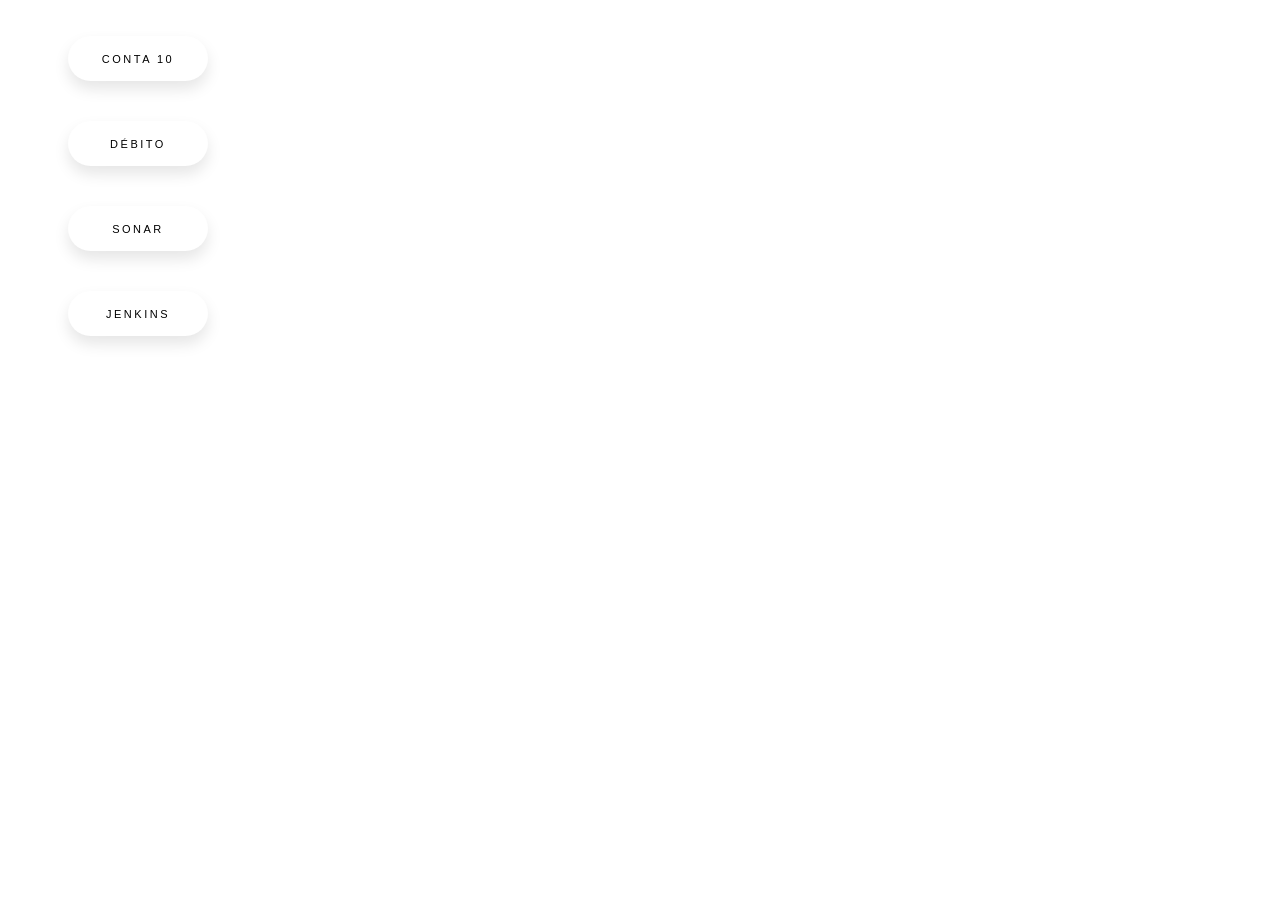
<file: Topicos-main/Botões/index.html>
<!DOCTYPE html>
<html lang="en">
<head>
    <meta charset="UTF-8">
    <meta http-equiv="X-UA-Compatible" content="IE=edge">
    <link rel="stylesheet" type="text/css" href="style.css" media="screen"/>
    <title>Aula03</title>
</head>

<body>
<div class="wrap">

    <ul>
        
    <div id="conta10">
        <button class="button1" onclick="conta10()">Conta 10</button
            ></div>


    <div  id="debito">
        <button class="button2" onclick="debito()">Débito </button>
    </div>


    <div  id="urlsonar">
        <button class="button3" onclick="urlsonar()">Sonar</button>
    </div>



        <div id="jenkins">
        <button class="button4" onclick="urlJenkins()">Jenkins</button>
    </div>

</ul>
</div>
</body>
    <script src="script.js"></script>  
</html>
</file>
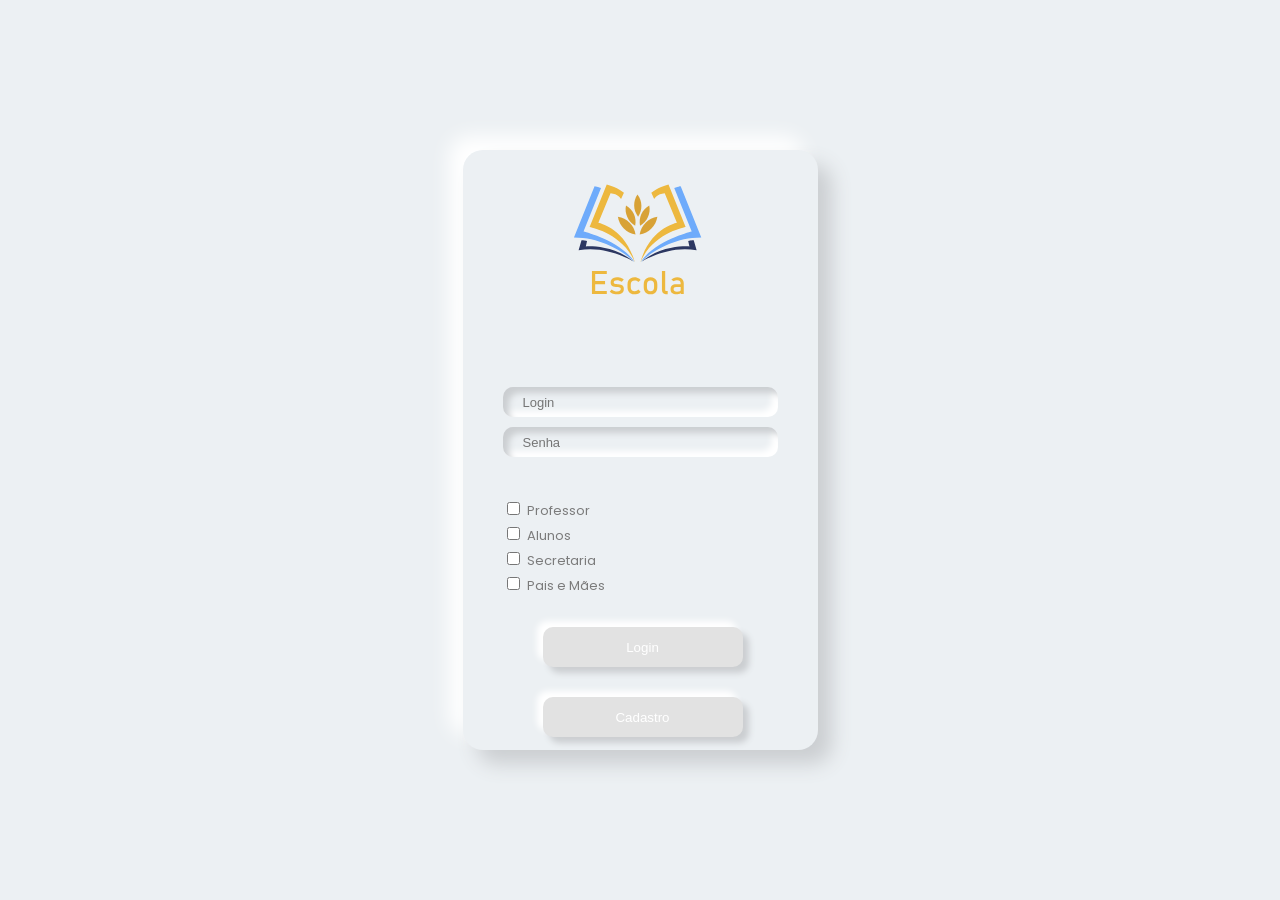
<file: Topicos-main/Escola/index.html>
<!DOCTYPE html>
<html lang="en">
<head>
    <meta charset="UTF-8">
    <meta http-equiv="X-UA-Compatible" content="IE=edge">
    <meta name="viewport" content="width=device-width, initial-scale=1.0">
    <link rel="stylesheet" type="text/css" href="style.css" media="screen"/>
    <script type="text/javascript" src="index.js"></script>
    <title>Escola</title>
</head>
<body>

<div class="container">
  
  <div class="logo"><img src="img/logo.svg"></div>
  
  <div class="inputs">
    <input class="login" type="email" placeholder="Login" id="campologin"/>
    <input class="login" type="password" placeholder="Senha" id="camposenha"/>
  </div>

  
  <div class="link">
    <input type="checkbox" id="checkprofessor">
    <label class="box" for="checkprofessor">Professor</label> <br>

    <input type="checkbox" id="checkaluno">
    <label class="box" for="checkaluno">Alunos</label> <br>

    <input type="checkbox" id="checksecretaria">
    <label class="box" for="secretariaCheck">Secretaria</label><br>

    <input type="checkbox" id="checkpaimae">
    <label class="box" for="checkpaimae">Pais e Mães</label><br>
  </div>

  <div>
    <button type="submit" id="botaologin" onclick="verificarLogin()">Login</button>
    <a href="cadastro.html"> <button type="submit">Cadastro</button></a>
  </div>

 
  <script src="index.js"></script>
</div>
</body>
</html>
</file>
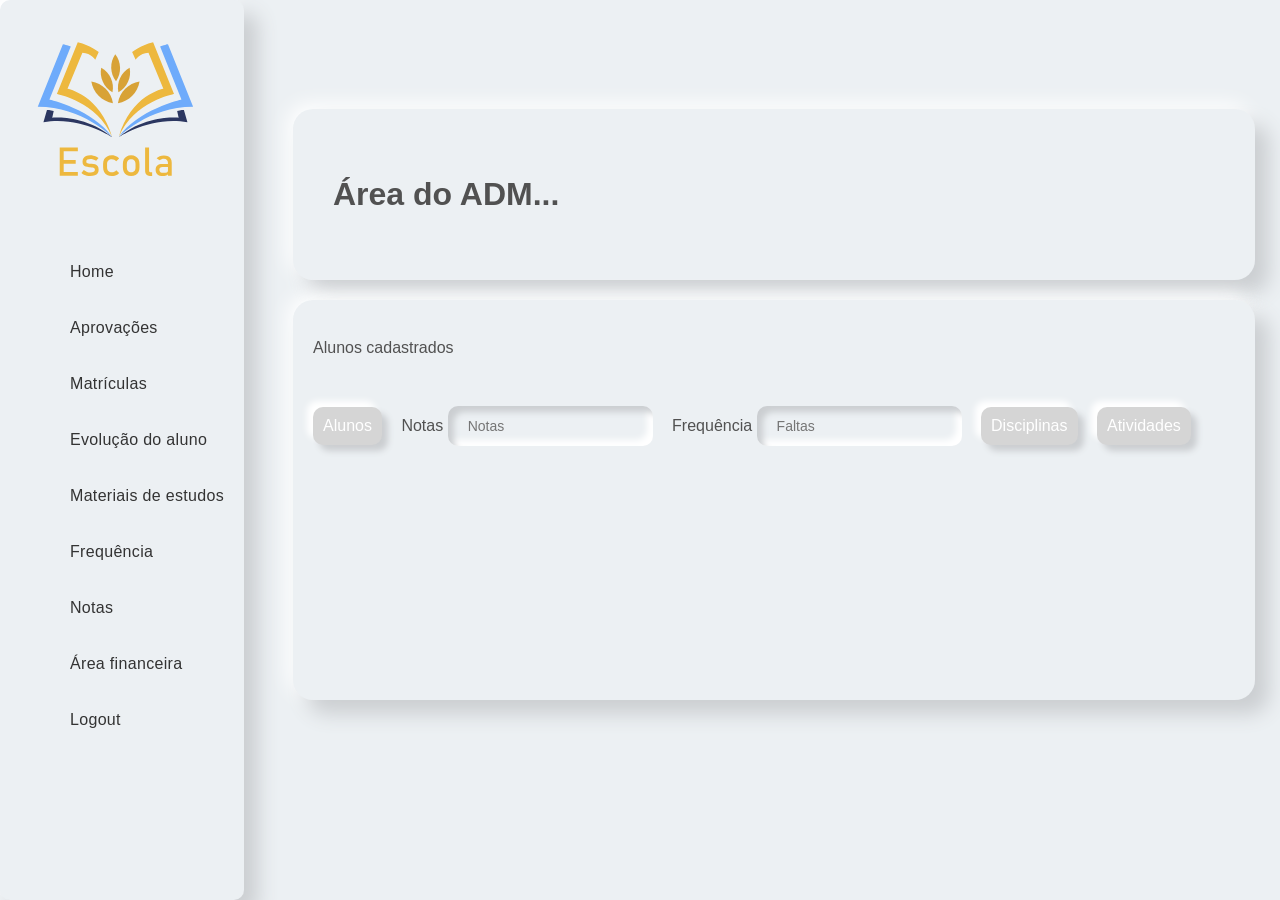
<file: Topicos-main/Escola/adm.html>
<!DOCTYPE html>
<html lang="en">

<head>
    <meta charset="UTF-8">
    <meta http-equiv="X-UA-Compatible" content="IE=edge">
    <meta name="viewport" content="width=device-width, initial-scale=1.0">
    <link rel="stylesheet" type="text/css" href="dashboard.css" media="screen" />
    <title>ADM</title>
</head>

<body>

    <div class='dashboard'>
        <div class="dashboard-nav">

            <header>

                <img src="img/logo.svg" alt="">


            </header>

            <nav class="dashboard-nav-lista">

                <a href="#home" class="dashboard-nav-item"> Home </a>

                <a href="#aprovacoes" class="dashboard-nav-item "> Aprovações </a>
                <a href="#solMatriculas" class="dashboard-nav-item "> Matrículas </a>
                <a href="#evoAlunos" class="dashboard-nav-item "> Evolução do aluno </a>
                <a href="#matEstudos" class="dashboard-nav-item "> Materiais de estudos </a>
                <a href="#frequencia" class="dashboard-nav-item "> Frequência </a>
                <a href="#notas" class="dashboard-nav-item "> Notas </a>
                <a href="#aFinanceiro" class="dashboard-nav-item ">Área financeira </a>


                <a href="index.html" class="dashboard-nav-item"> Logout </a>
            </nav>
        </div>


        <div class='dashboard-app'>

            <div class='dashboard-content'>
                <div class='container'>
                    <div class='card'>
                        <div class='identificacaoLogin'>
                            <h1>Área do ADM...</h1>
                        </div>

                        <div class='info'>
                            <p>Alunos cadastrados</p>

                            <div class="dropdown">
                                <button class="dropbtn" onclick="">Alunos</button>
                                <div id="dropdownAlunos" class="dropdown-content">
                                </div>
                            </div>

                            <label> Notas <input class="textinput" id="notasInput" type="text"
                                    placeholder="Notas"></input></label>
                            <label> Frequência <input class="textinput" id="faltasInput" type="text"
                                    placeholder="Faltas"></input></label>

                            <div class="dropdown">
                                <button class="dropbtn" onclick="">Disciplinas</button>
                                <div id="dropdownMaterias" class="dropdown-content">
                                </div>
                            </div>

                            <div class="dropdown">
                                <button class="dropbtn" onclick="">Atividades</button>
                                <div id="dropdownAtividades" class="dropdown-content">
                                </div>
                            </div>

                        </div>
                    </div>


                    <script src="pais.js"></script>

</body>

</html>
</file>
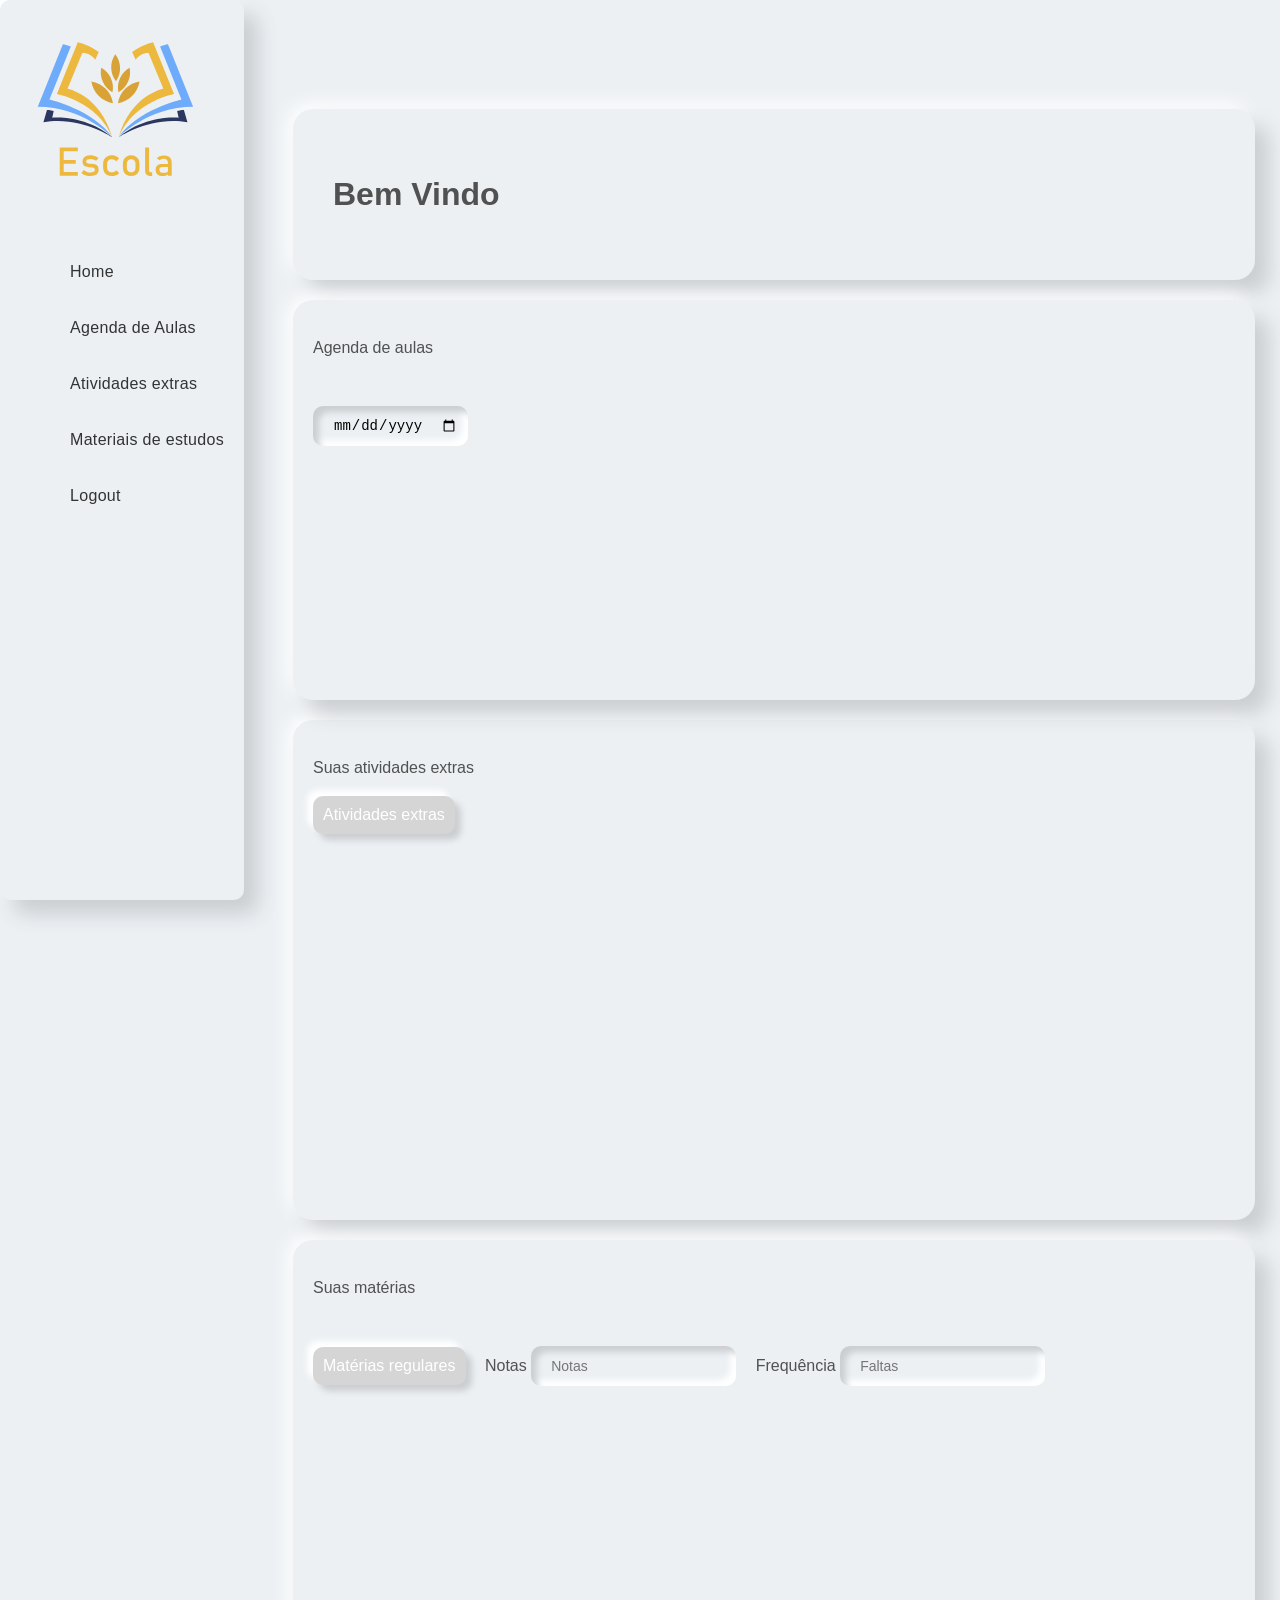
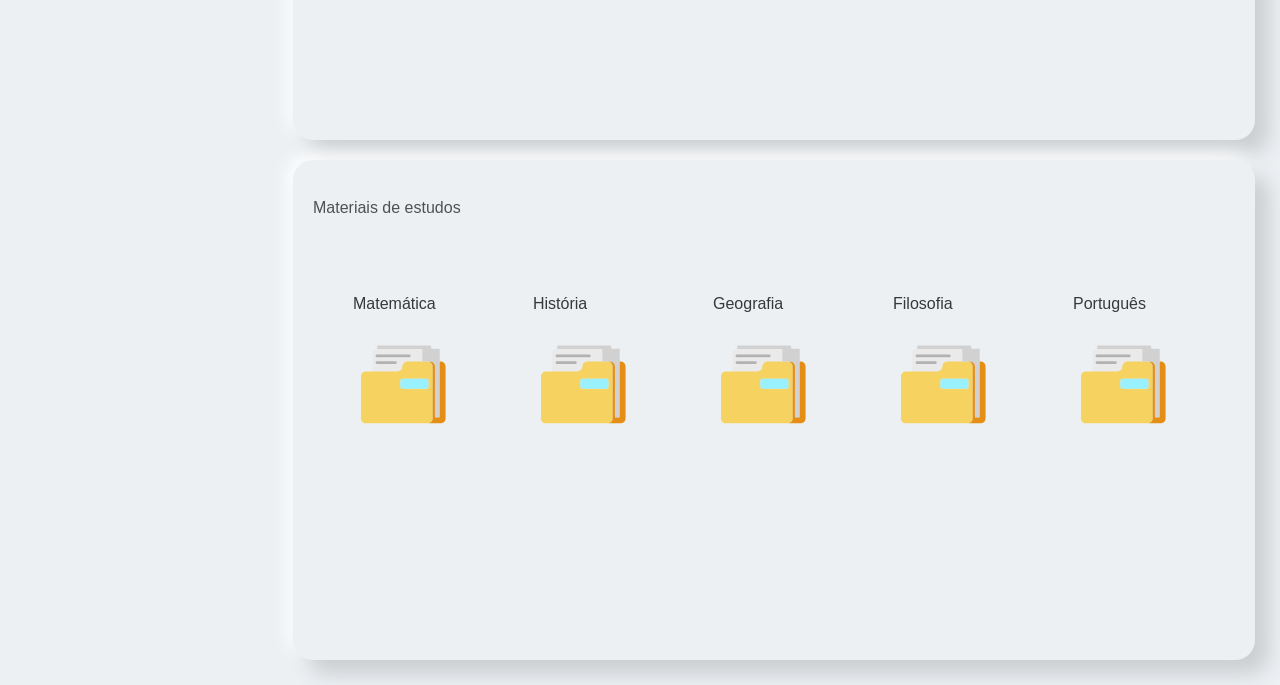
<file: Topicos-main/Escola/aluno.html>
<!DOCTYPE html>
<html lang="en">

<head>
    <meta charset="UTF-8">
    <meta http-equiv="X-UA-Compatible" content="IE=edge">
    <meta name="viewport" content="width=device-width, initial-scale=1.0">
    <link rel="stylesheet" type="text/css" href="dashboard.css" media="screen" />
    <title> </title>

</head>

<body>

    <div class='dashboard'>
        <div class="dashboard-nav">

            <header>

                <img src="img/logo.svg" alt="">

            </header>

            <nav class="dashboard-nav-lista">

                <a href="#home" class="dashboard-nav-item"> Home </a>

                <a href="#agrovas" class="dashboard-nav-item "> Agenda de Aulas </a>
                <a href="#atExtras" class="dashboard-nav-item "> Atividades extras </a>
                <a href="#matEstudos" class="dashboard-nav-item "> Materiais de estudos </a>


                <a href="index.html" class="dashboard-nav-item"> Logout </a>
            </nav>
        </div>


        <div class='dashboard-app'>



            <div class='dashboard-content'>
                <div class='container'>
                    <div class='card'>
                        <div class='identificacaoLogin'>
                            <h1 id="nome">Bem Vindo  </h1>
                           
                        
                        </div>

                        <div class='info'>
                            <p>Agenda de aulas</p>
                            <label> <input class="textinput"  type="date" placeholder="Agenda de aulas">
                                </input></label>



                        </div>
                        <div class='registros'>
                            <p>Suas atividades extras</p>
                            <div class="dropdown">
                                <button class="dropbtn" onclick="">Atividades extras</button>

                                <div id="atividades" class="dropdown-content">


                                </div>
                            </div>
                        </div>



                        <div class='registros'>
                            <p>Suas matérias</p>

                            <div class="dropdown">
                                <button class="dropbtn">Matérias regulares</button>

                                <div id="materias" class="dropdown-content">

                                 
                                </div>
                            </div>
                            <label>Notas <input class="textinput" id="notasInput" type="string" placeholder="Notas"></input></label>
                            <label>Frequência <input class="textinput" id="faltasInput" type="string" placeholder="Faltas"></input></label>
                        </div>


                        <div class='registros'>
                            <p>Materiais de estudos</p>

                            <div class="iconsPasta">

                                <a class="icon" href="img/pasta.svg" download>
                                    <p>Matemática</p>
                                    <img src="img/pasta.svg">
                                </a>

                                <a class="icon" href="img/pasta.svg" download>
                                    <p>História</p>
                                    <img src="img/pasta.svg">
                                </a>

                                <a class="icon" href="img/pasta.svg" download>
                                    <p>Geografia</p>
                                    <img src="img/pasta.svg">
                                </a>

                                <a class="icon" href="img/pasta.svg" download>
                                    <p>Filosofia</p>
                                    <img src="img/pasta.svg">
                                </a>

                                <a class="icon" href="img/pasta.svg" download>
                                    <p>Português</p>
                                    <img src="img/pasta.svg">
                                </a>



                            </div>
                        </div>
                    </div>
                </div>
            </div>
        </div>
    </div>


    <script src="aluno.js"></script>

</body>

</html>
</file>
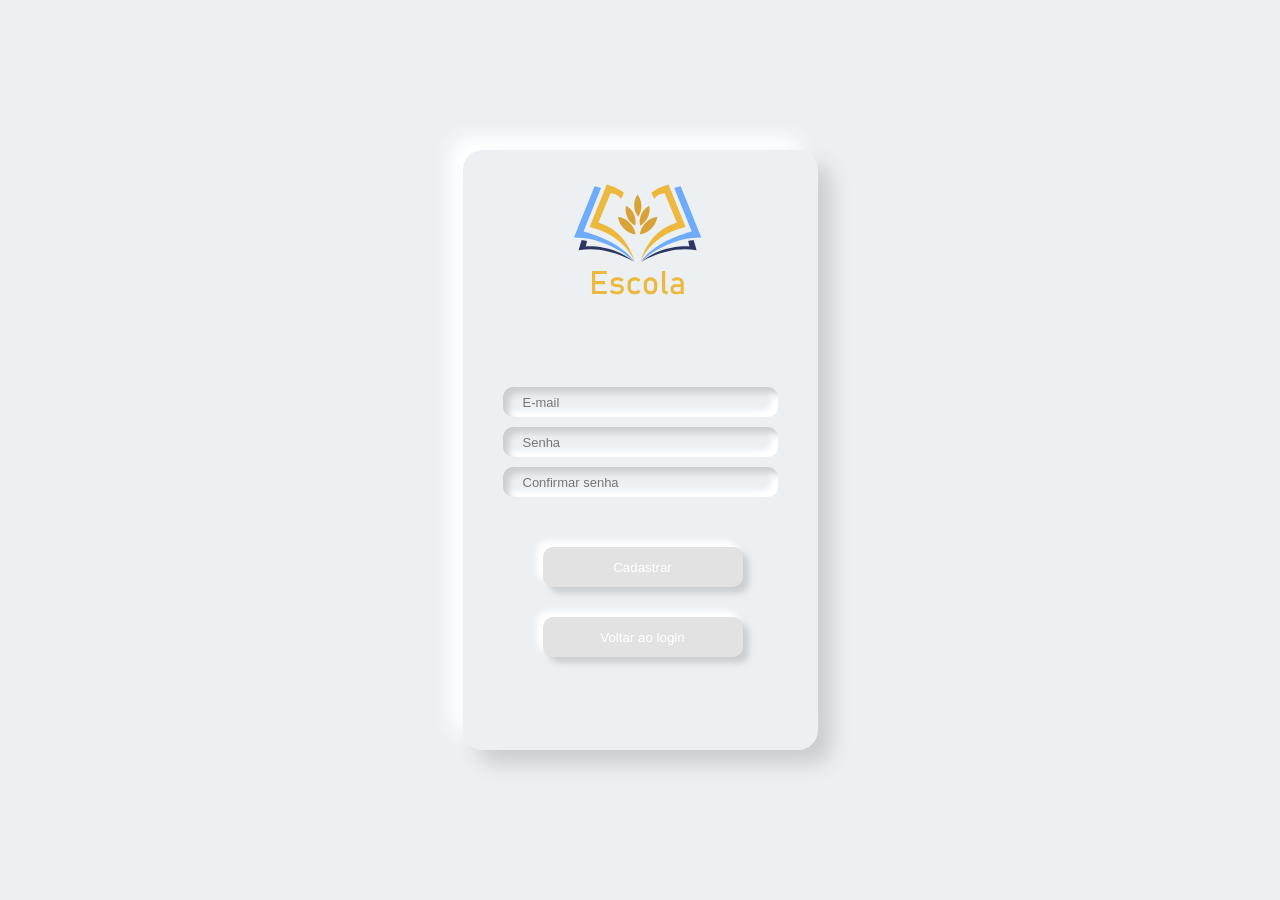
<file: Topicos-main/Escola/cadastro.html>
<!DOCTYPE html>
<html lang="en">
<head>
    <meta charset="UTF-8">
    <meta http-equiv="X-UA-Compatible" content="IE=edge">
    <meta name="viewport" content="width=device-width, initial-scale=1.0">
    <link rel="stylesheet" type="text/css" href="style.css" media="screen"/>

    <title>Cadastro</title>
  </head>
  <body>
  
  <div class="container">
    
    <div class="logo"> <img src="img/logo.svg" ></div>
    
    <div class="inputs">
      
      <input class="login" type="email" placeholder="E-mail" />
  
      <input class="login" type="password" placeholder="Senha" />
  
      <input class="login" type="password" placeholder="Confirmar senha" />
  
  
    </div>
    
  <div class="buttoncad">
      <a href="#"> <button onclick="alert ('CADASTRO EFETUADO')"  type="alert">Cadastrar</button> </a>
      
</div>
       
        <a href="index.html"> <button  type="alert">Voltar ao login</button> </a>

  </body>
  </html>
</file>
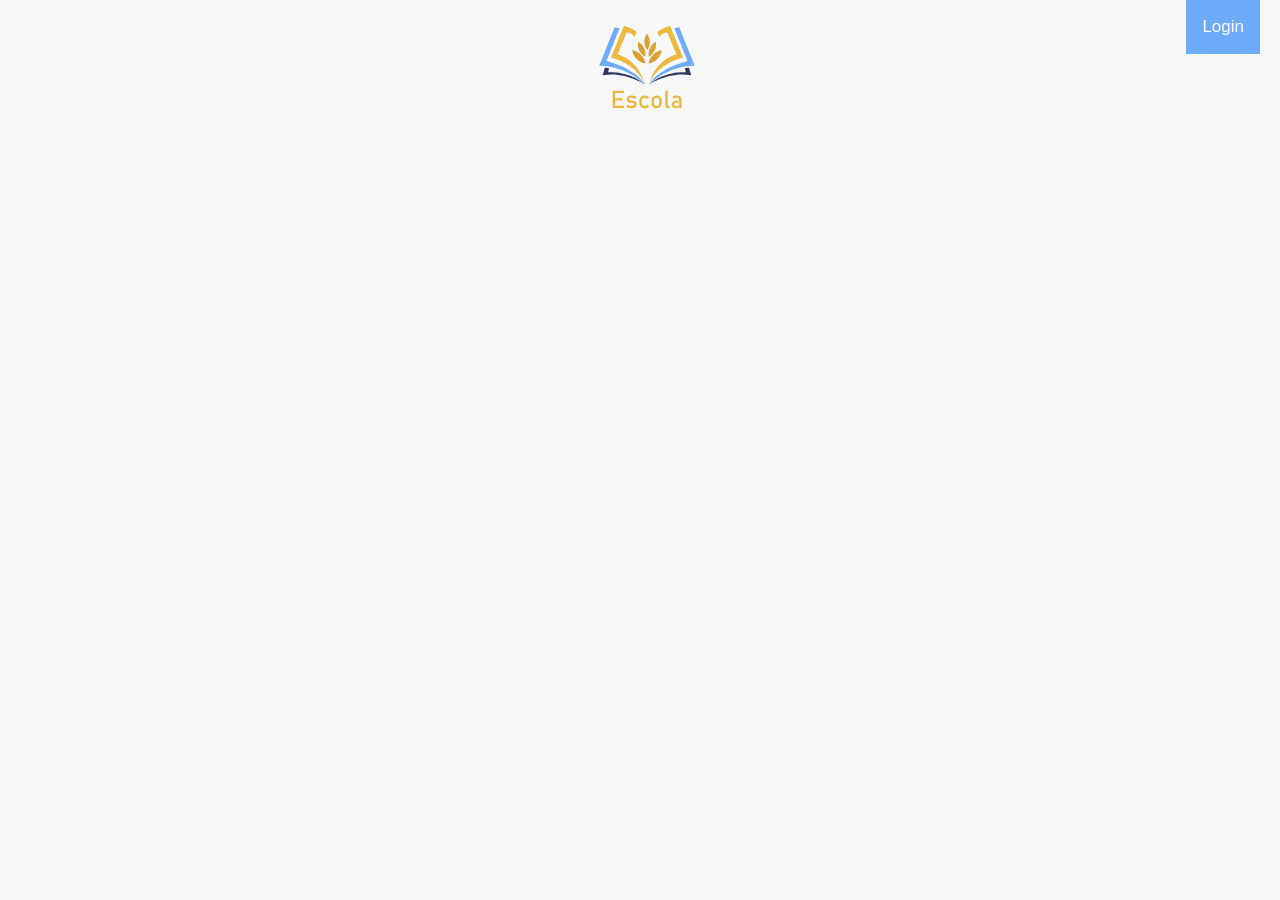
<file: Topicos-main/Escola/page.html>
<!DOCTYPE html>
<html lang="en">
<head>
    <meta charset="UTF-8">
    <meta http-equiv="X-UA-Compatible" content="IE=edge">
    <meta name="viewport" content="width=device-width, initial-scale=1.0">
    <link rel="stylesheet" type="text/css" href="page.css" media="screen"/>
    <title>Document</title>
</head>
<body>
    
    <header>
        
       
        
        <div class="topnav">
            <img class="logo" src="img/logo.svg" alt="" width="150" height="150">
        <a class="active" href="index.html">Login</a>
       
      </div></header>

</body>
</html>
</file>
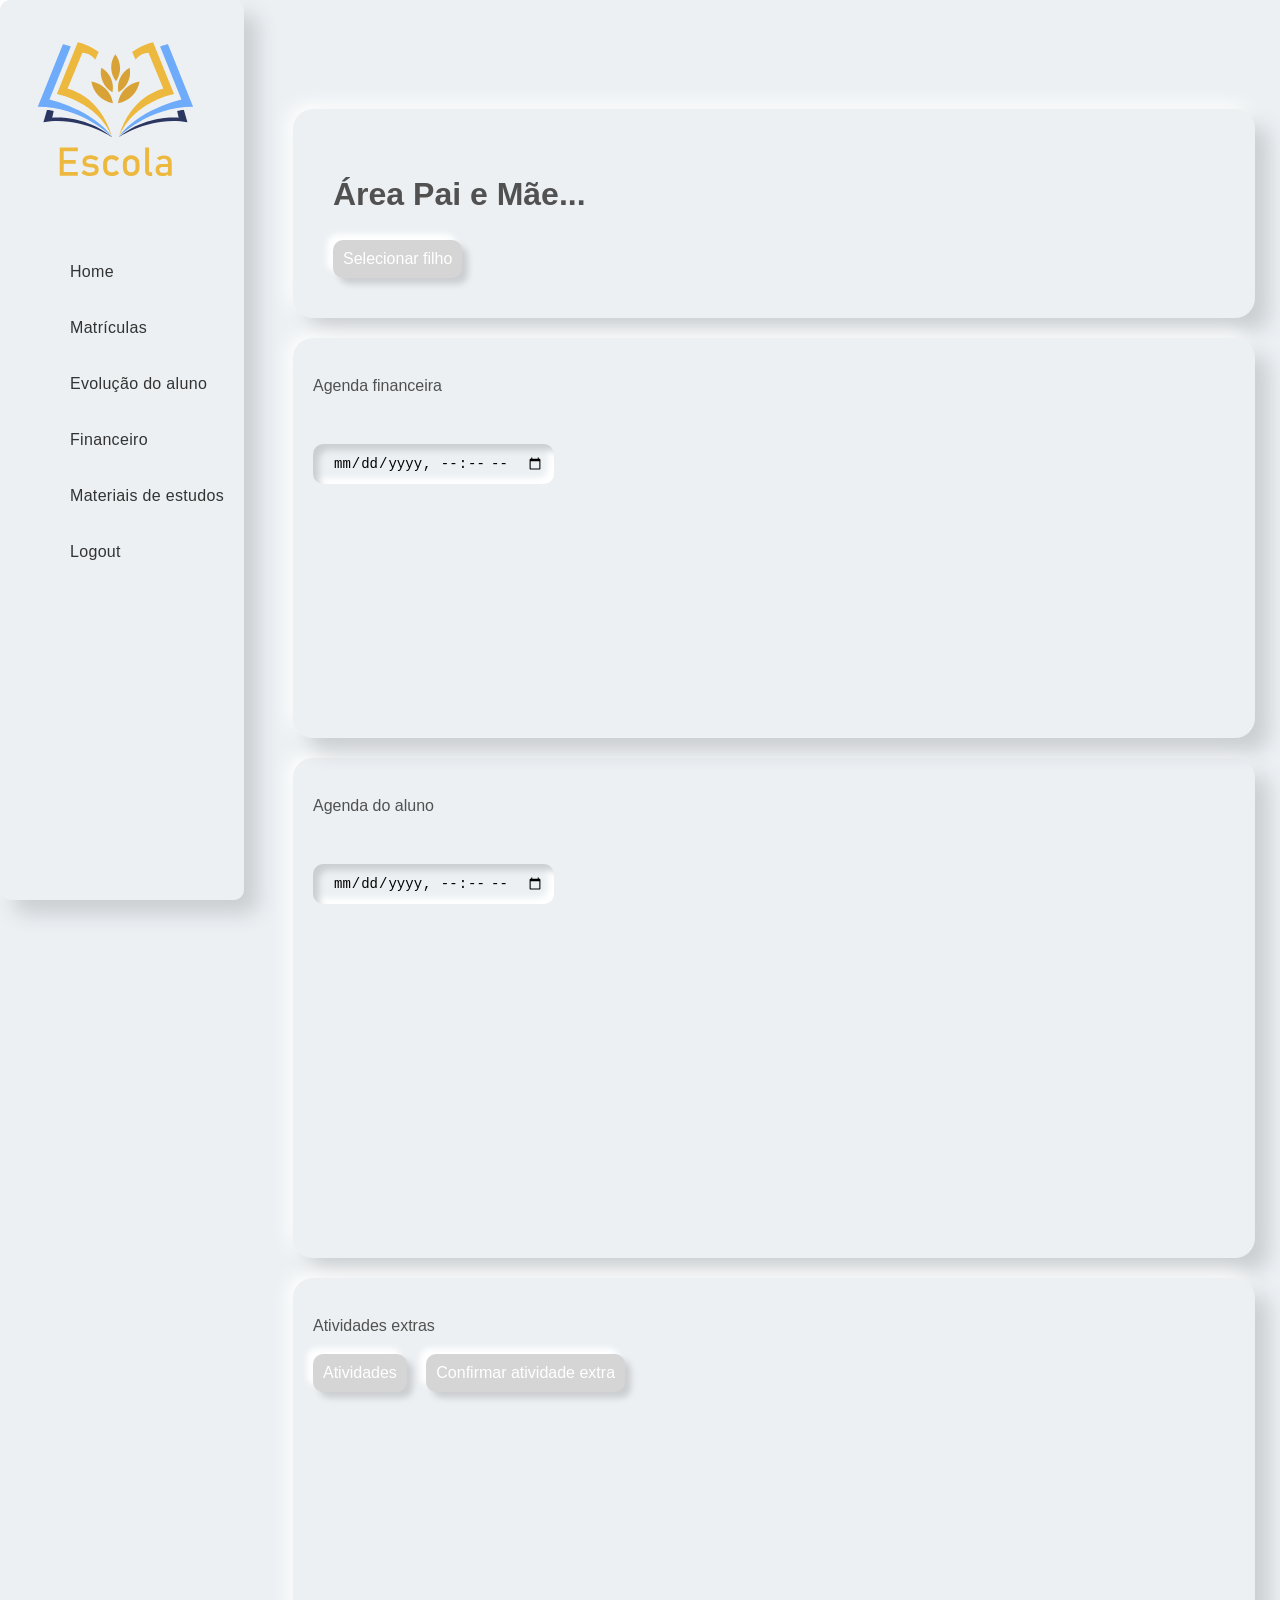
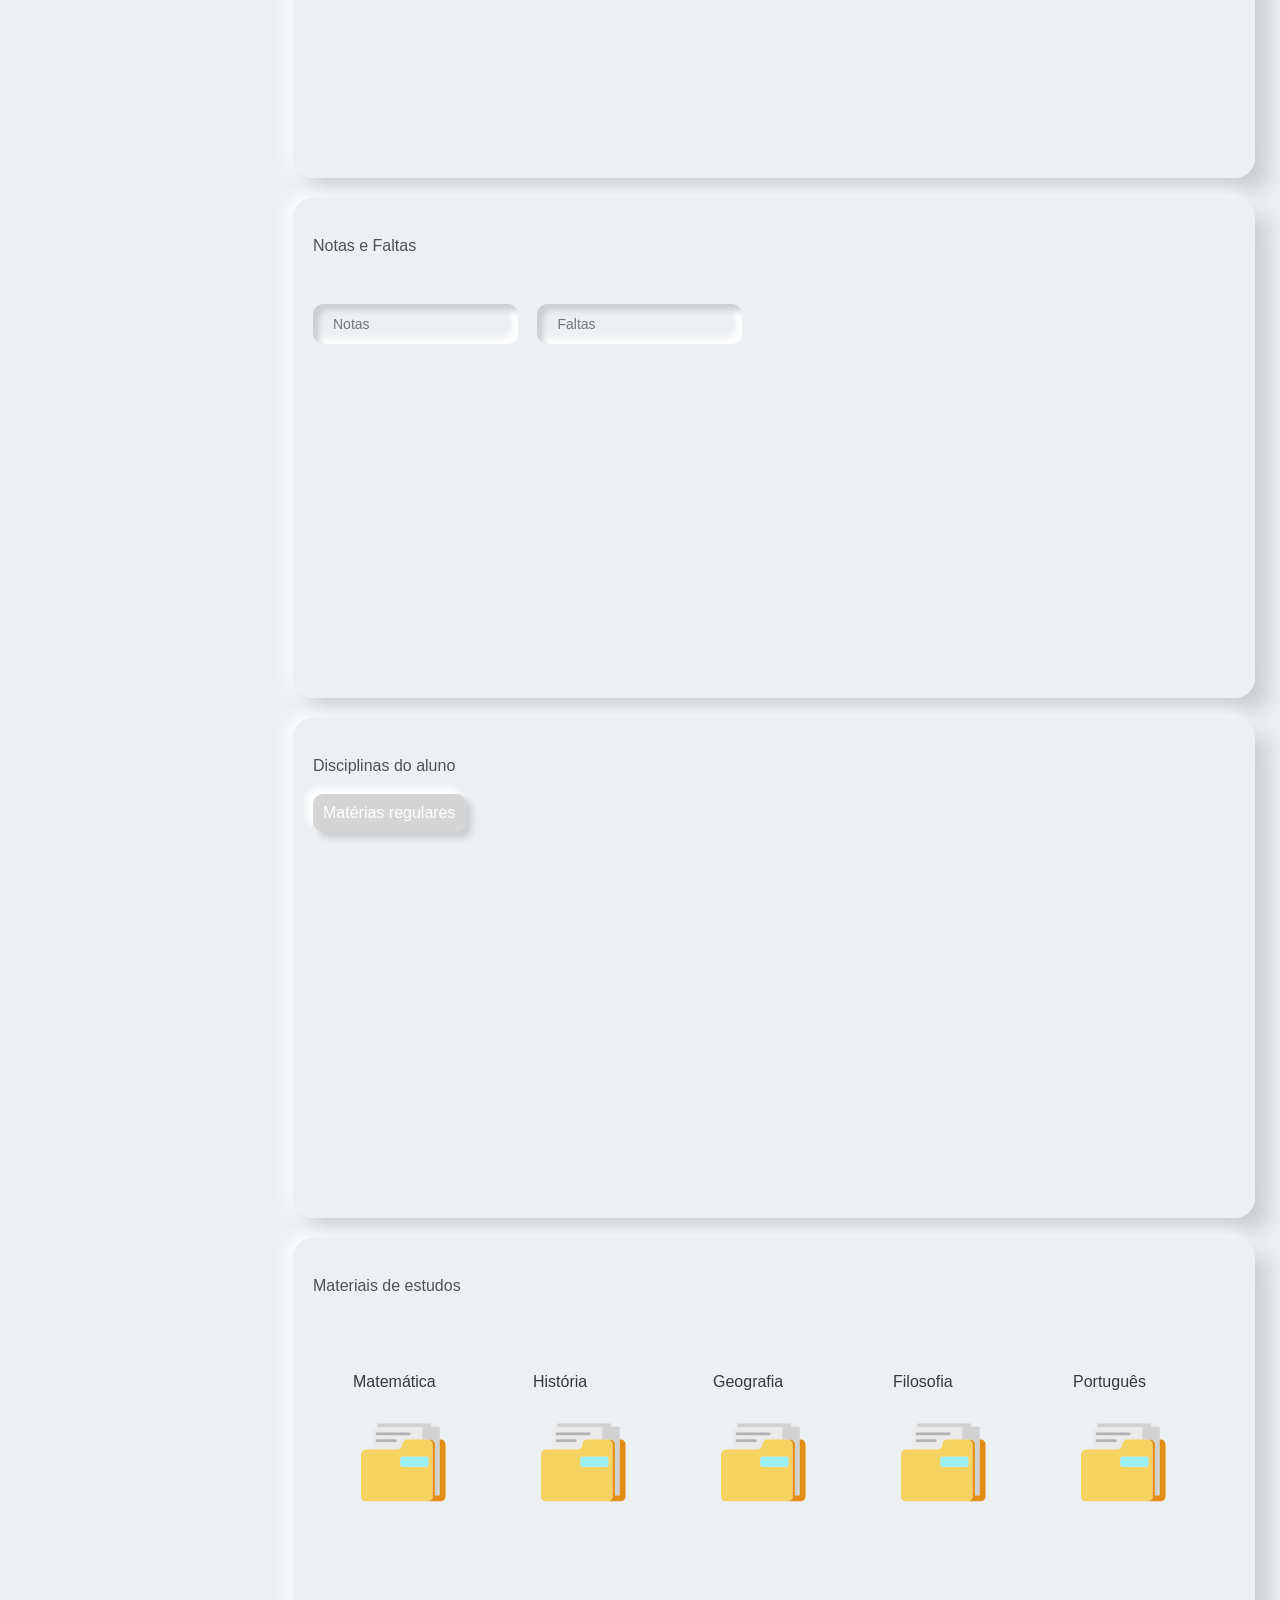
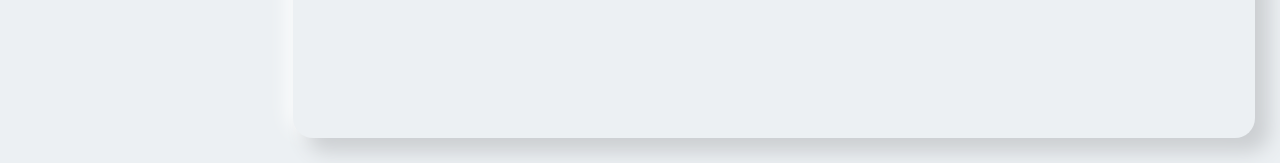
<file: Topicos-main/Escola/pais.html>
<!DOCTYPE html>
<html lang="en">

<head>
    <meta charset="UTF-8">
    <meta http-equiv="X-UA-Compatible" content="IE=edge">
    <meta name="viewport" content="width=device-width, initial-scale=1.0">
    <link rel="stylesheet" type="text/css" href="dashboard.css" media="screen" />
    <title>Pai / Mãe</title>
</head>

<body>

    <div class='dashboard'>
        <div class="dashboard-nav">

            <header>
                <img src="img/logo.svg" alt="">
            </header>
            <nav class="dashboard-nav-lista">
                <a href="#home" class="dashboard-nav-item"> Home </a>
                <a href="#solMatriculas" class="dashboard-nav-item "> Matrículas </a>
                <a href="#evoAlunos" class="dashboard-nav-item "> Evolução do aluno </a>
                <a href="#financeiro" class="dashboard-nav-item "> Financeiro </a>
                <a href="#matEstudos" class="dashboard-nav-item "> Materiais de estudos </a>
                <a href="index.html" class="dashboard-nav-item"> Logout </a>
            </nav>
        </div>

        <div class='dashboard-app'>
            <div class='dashboard-content'>
                <div class='container'>
                    <div class='card'>
                        <div class='identificacaoLogin'>
                            <h1>Área Pai e Mãe...</h1>
                            <div class="dropdown">
                                <button class="dropbtn" onclick="">Selecionar filho</button>
                                <div id="dropdownAlunos" class="dropdown-content"></div>
                            </div>
                        </div>

                        <div class='info'>
                            <p>Agenda financeira</p>
                            <label> <input class="textinput" id="#" type="datetime-local"></input></label>
                        </div>

                        <div class='registros'>
                            <p>Agenda do aluno</p>
                            <label> <input class="textinput" id="#" type="datetime-local"></input></label>
                        </div>

                        <div class='registros'>
                            <p>Atividades extras</p>
                            <div class="dropdown">
                                <button class="dropbtn" onclick="">Atividades</button>
                                <div id="dropdownAtividades" class="dropdown-content"></div>
                            </div>
                            <button class="dropbtn" onclick="alert ('Atididade extra cadastrada')" onclick="">Confirmar
                                atividade extra</button>


                        </div>
                        <div class='registros'>
                            <p>Notas e Faltas</p>

                            <input class="textinput" id="notasInput" type="text" placeholder="Notas" />
                            <input class="textinput" id="faltasInput" type="text" placeholder="Faltas" />

                        </div>

                        <div class='registros'>
                            <p>Disciplinas do aluno</p>
                            <div class="dropdown">
                                <button class="dropbtn" onclick="">Matérias regulares</button>
                                <div id="dropdownMaterias" class="dropdown-content"></div>
                            </div>
                        </div>


                        <div class='registros'>
                            <p>Materiais de estudos</p>

                            <div class="iconsPasta">

                                <a class="icon" href="img/pasta.svg" download>
                                    <p>Matemática</p>
                                    <img src="img/pasta.svg">
                                </a>

                                <a class="icon" href="img/pasta.svg" download>
                                    <p>História</p>
                                    <img src="img/pasta.svg">
                                </a>

                                <a class="icon" href="img/pasta.svg" download>
                                    <p>Geografia</p>
                                    <img src="img/pasta.svg">
                                </a>

                                <a class="icon" href="img/pasta.svg" download>
                                    <p>Filosofia</p>
                                    <img src="img/pasta.svg">
                                </a>

                                <a class="icon" href="img/pasta.svg" download>
                                    <p>Português</p>
                                    <img src="img/pasta.svg">
                                </a>



                            </div>





                        </div>
                    </div>
                </div>
            </div>
        </div>
    </div>


    <script src="pais.js"></script>

</body>

</html>
</file>
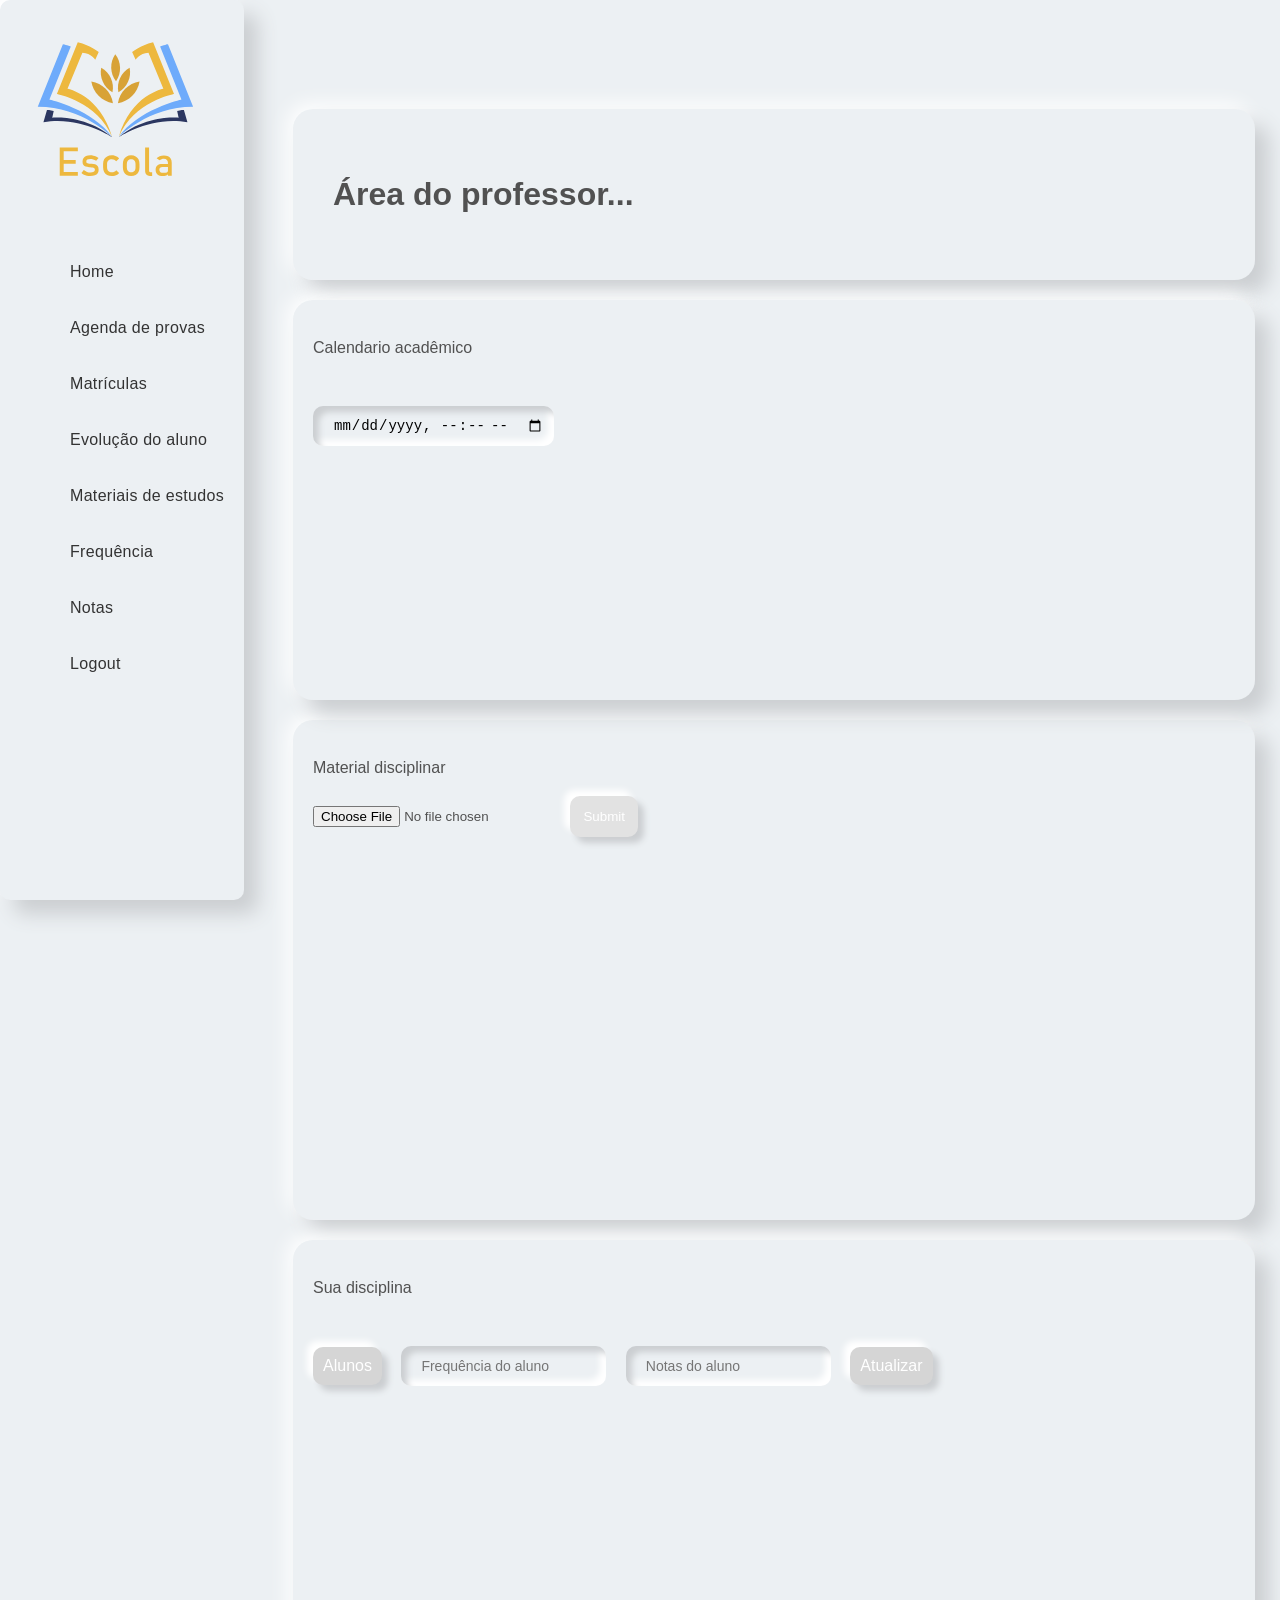
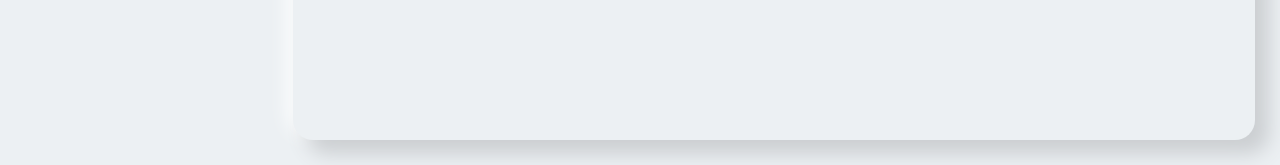
<file: Topicos-main/Escola/professor.html>
<!DOCTYPE html>
<html lang="en">
<head>
    <meta charset="UTF-8">
    <meta http-equiv="X-UA-Compatible" content="IE=edge">
    <meta name="viewport" content="width=device-width, initial-scale=1.0">
    <link rel="stylesheet" type="text/css" href="dashboard.css" media="screen"/>
    <title>Professor</title>
</head>
<body>
    
    <div class='dashboard'>
        <div class="dashboard-nav">
           
            <header>

                <img src="img/logo.svg" alt="">
                </header>

            <nav class="dashboard-nav-lista">
                
                <a href="#home" class="dashboard-nav-item">  Home </a>
                
                <a href="#agrovas" class="dashboard-nav-item "> Agenda de provas </a> 
                <a href="#solMatriculas" class="dashboard-nav-item "> Matrículas </a>
                <a href="#evoAlunos" class="dashboard-nav-item "> Evolução do aluno </a>
                <a href="#matEstudos" class="dashboard-nav-item "> Materiais de estudos </a>
                <a href="#frequencia" class="dashboard-nav-item "> Frequência </a>
                <a href="#notas" class="dashboard-nav-item "> Notas </a>
                

              <a href="index.html" class="dashboard-nav-item"> Logout </a>
            </nav>
        </div>


        <div class='dashboard-app'>
            


            <div class='dashboard-content'>
                <div class='container'>
                    <div class='card'>
                        <div class='identificacaoLogin'>
                            <h1>Área do professor...</h1>
                        </div>

                        <div class='info'>
                            <p>Calendario acadêmico</p>
                            <label> <input class="textinput" id="#" type="datetime-local" ></input></label>
                            

                        </div>
                        <div class='registros'>
                            <p>Material disciplinar</p>

                            <form action="/action_page.php">
                                <input  type="file" id="myFile" name="filename">
                                <input class="button" type="submit">
                              </form>
                            
                         </div>

                         <div class='registros'>
                            <p>Sua disciplina</p>
                            <div class="dropdown">
                                <button class="dropbtn" onclick="">Alunos</button>
                                
                                <div id="alunos" class="dropdown-content" >

                                
                                </div>
                              </div>

                              <label> <input class="textinput" id="Frequencia" type="string"placeholder="Frequência do aluno"  ></input></label>
                              <label> <input class="textinput" id="Notas" type="string"placeholder="Notas do aluno"  ></input></label>
                              <button class="dropbtn" onclick="">Atualizar</button>
                              
                         </div>
                    </div>
                </div>
            </div>
        </div>
    </div>


    <script src="professor.js"></script>  

</body>
</html>
</file>
<file: Topicos-main/Botões/style.css>
html, body {
    height: 100%;
  }
  
  .wrap {
    height: 100%;
    align-items: flex-start;
  }
  .button1 {
    margin: 20px;
    width: 140px;
    height: 45px;
    font-family: 'Roboto', sans-serif;
    font-size: 11px;
    text-transform: uppercase;
    letter-spacing: 2.5px;
    font-weight: 500;
    color: #000;
    background-color: #fff;
    border: none;
    border-radius: 45px;
    box-shadow: 0px 8px 15px rgba(0, 0, 0, 0.1);
    transition: all 0.3s ease 0s;
    cursor: pointer;
    outline: none;
    }
  .button1:hover {
    background-color: #2EE59D;
    box-shadow: 0px 15px 20px rgba(46, 229, 157, 0.4);
    color: #fff;
    transform: translateY(-7px);
  }

  .button2 {
    margin: 20px;
    width: 140px;
    height: 45px;
    font-family: 'Roboto', sans-serif;
    font-size: 11px;
    text-transform: uppercase;
    letter-spacing: 2.5px;
    font-weight: 500;
    color: #000;
    background-color: #fff;
    border: none;
    border-radius: 45px;
    box-shadow: 0px 8px 15px rgba(0, 0, 0, 0.1);
    transition: all 0.3s ease 0s;
    cursor: pointer;
    outline: none;
    }
  .button2:hover {
    background-color: #e5cd2e;
    box-shadow: 0px 15px 20px rgba(169, 190, 8, 0.492);
    color: #fff;
    transform: translateY(-7px);
  }


  .button3 {
    margin: 20px;
    width: 140px;
    height: 45px;
    font-family: 'Roboto', sans-serif;
    font-size: 11px;
    text-transform: uppercase;
    letter-spacing: 2.5px;
    font-weight: 500;
    color: #000;
    background-color: #fff;
    border: none;
    border-radius: 45px;
    box-shadow: 0px 8px 15px rgba(0, 0, 0, 0.1);
    transition: all 0.3s ease 0s;
    cursor: pointer;
    outline: none;
    }
  
  .button3:hover {
    margin: 20px;
    background-color: #2ea8e5;
    box-shadow: 0px 15px 20px rgba(46, 214, 229, 0.1);
    color: #fff;
    transform: translateY(-7px);
  }


  .button4 {
    margin: 20px;
    width: 140px;
    height: 45px;
    font-family: 'Roboto', sans-serif;
    font-size: 11px;
    text-transform: uppercase;
    letter-spacing: 2.5px;
    font-weight: 500;
    color: #000;
    background-color: #fff;
    border: none;
    border-radius: 45px;
    box-shadow: 0px 8px 15px rgba(0, 0, 0, 0.1);
    transition: all 0.3s ease 0s;
    cursor: pointer;
    outline: none;
    }
  
  .button4:hover {
    background-color: #f94646;
    box-shadow: 0px 15px 20px rgba(229, 46, 46, 0.4);
    color: #fff;
    transform: translateY(-7px);
  }
</file>
<file: Topicos-main/Escola/style.css>
@import url('https://fonts.googleapis.com/css2?family=Poppins:wght@400;900&display=swap');

body {
  margin: 0;
  width: 100vw;
  height: 100vh;
  background: #ecf0f3;
  display: flex;
  
  justify-content: center;
  place-items: center;
  overflow: hidden;
  font-family: poppins;
}

.container {
  width: 355px;
  height: 600px;
  border-radius: 20px;
  box-sizing: border-box;
  background: #ecf0f3;
  box-shadow: 14px 14px 20px #cbced1, -14px -14px 20px white;
}

.logo{
  display: inline-block;
  margin-left: 80px;
  width: 200px;
  height: 200px;
 
}

.inputs {
  margin: 20px;
  text-align: center;
  align-items:initial ;
  display: inline-block;
}

.buttoncad {
 display: flex ;
 align-items: center;
}

label {
  margin-bottom: 4px;
}

label:nth-of-type(2) {
  margin-top: 12px;
}

login::placeholder {
  color: gray;
}

.login {
  background: #ecf0f3;
  margin-top: 10px;
  padding: 5px;
  padding-left: 20px;
  width: 250px;
  height: 20px;
  font-size: small;
  border-radius: 10px;
  box-shadow: inset 6px 6px 6px #cbced1, inset -6px -6px 6px white;
  border-style: none;
}

.link{
  align-items: center;
 margin-top: 20px;
 margin-left: 40px;
}

.link2{
  
  
  margin-left: 155px;
  font-size: small;
}

.box {
  margin-top: 10px;
  color: #7b7b7b;
  font-size: small;
}



button {
  width: 200px;
  border: none;
  outline: none;
  box-sizing: border-box;

  margin-left: 80px;
  margin-top: 30px;
  color: white;
  background: #e2e2e2;
  height: 40px;
  border-radius: 10px;
  cursor: pointer;
  box-shadow: 6px 6px 6px #cbced1, -6px -6px 6px white;
  transition: 0.5s;
}

button:hover {
  box-shadow: none;
  background-color: #6EABFB;
}


h1 {
  position: absolute;
  top: 0;
  left: 0;
}
</file>
<file: Topicos-main/Escola/dashboard.css>
body {
    margin: 0;
    font-family:"Helvetica Neue", Arial, sans-serif, "Apple Color Emoji",
    "Segoe UI Emoji", "Segoe UI Symbol", "Noto Color Emoji";
    font-size: 1rem;
    font-weight: 400;
    line-height: 1.5;
    color: #515151;
    text-align: left;
    background-color: #ecf0f3;
    ;
}


a {
    color: #383838;
    text-decoration: none;
    background-color: transparent;
}

a:hover {
    color: #0458eb;
    text-decoration: underline;
}


.info {
  position: relative;
  margin-top: 20px;
  margin-left: 30px;
  border-radius: 20px;
  height: 400px;
  padding: 20px;
  box-sizing: border-box;
  background: #ecf0f3;
  box-shadow: 14px 14px 20px #cbced1, -5px -5px 20px white;
}

.registros {
   
  margin-top: 20px;
  margin-left: 30px;
  height: 500px;
  width: 97%;
  border-radius: 20px;
  padding: 20px;
  box-sizing: border-box;
  background: #ecf0f3;
  box-shadow: 14px 14px 20px #cbced1, -5px -5px 20px white;
  
}
.identificacaoLogin {
    position: relative;
    margin-left: 30px;
    border-radius: 20px;
    padding: 40px;
    box-sizing: border-box;
    background: #ecf0f3;
    box-shadow: 14px 14px 20px #cbced1, -5px -5px 20px white;
}

.dashboard {
    display: -webkit-box;
    display: -webkit-flex;
    display: -ms-flexbox;
    display: flex;
    min-height: 100vh;
}

.dashboard-app {
    display: -webkit-box;
    display: -webkit-flex;
    display: -ms-flexbox;
    display: flex;
    -webkit-box-orient: vertical;
    -webkit-box-direction: normal;
    -webkit-flex-direction: column;
    -ms-flex-direction: column;
    flex-direction: column;
    -webkit-box-flex: 2;
    -webkit-flex-grow: 2;
    -ms-flex-positive: 2;
    flex-grow: 2;
    margin-top: 84px;
}

.dashboard-content {
    -webkit-box-flex: 2;
    -webkit-flex-grow: 2;
    -ms-flex-positive: 2;
    flex-grow: 2;
    padding: 25px;
}

.dashboard-nav {
    min-width: 238px;
    position: fixed;
    left: 0;
    top: 0;
    bottom: 0;
    border-radius: 10px; 
    box-sizing: border-box;
    background: #2896ea;
    box-shadow: 14px 14px 20px #cbced1, -14px -14px 20px white;
}

.dashboard-compact .dashboard-nav {
    display: none;
}

.dashboard-nav header {
    min-height: 84px;
   
    display: -webkit-box;
    display: -webkit-flex;
    display: -ms-flexbox;
    display: flex;
    -webkit-box-pack: center;
    -webkit-justify-content: center;
    -ms-flex-pack: center;
    justify-content: center;
    -webkit-box-align: center;
    -webkit-align-items: center;
    -ms-flex-align: center;
    align-items: center;
}

.dashboard-nav header .menu-toggle {
    display: none;
    margin-right: auto;
}

.dashboard-nav a {
    color: #515151;
}

.dashboard-nav a:hover {
    text-decoration: none;
}

.dashboard-nav {
    background-color: #ecf0f3;
}

.dashboard-nav a {
    color: rgb(51, 51, 51);
}

.logo {
    font-family: "Nunito", sans-serif;
    font-weight: bold;
    font-size: 20px;
    display: -webkit-box;
    display: -webkit-flex;
    display: -ms-flexbox;
    display: flex;
    
    -webkit-box-align: center;
    -webkit-align-items: center;
    -ms-flex-align: center;
    align-items: center;
}


.dashboard-nav-lista {
    display: -webkit-box;
 
    display: -ms-flexbox;
    display: flex;
    -webkit-box-orient: vertical;
    -webkit-box-direction: normal;
    -webkit-flex-direction: column;
    -ms-flex-direction: column;
    flex-direction: column;
}

.dashboard-nav-item {
    min-height: 56px;
    padding: 0px 20px 0px 70px;
    display: -webkit-box;
    display: -webkit-flex;
    display: -ms-flexbox;
    display: flex;
    -webkit-box-align: center;
    -webkit-align-items: center;
    -ms-flex-align: center;
    align-items: center;
    letter-spacing: 0.02em;
    transition: ease-out 0.5s;
}


.dashboard-nav-item:hover {
    background: aqua;
}


@media (min-width: 992px) {
    .dashboard-app {
        margin-left: 238px;
    }

    .dashboard-compact .dashboard-app {
        margin-left: 0;
    }
}


.textinput {
    background: #ecf0f3;
    margin-top: 30px;
    margin-right: 15px;
    padding: 10px;
    padding-left: 20px;
    height: 20px;
    font-size: 14px;
    border: none;
    border-radius: 10px;
    box-shadow: inset 6px 6px 6px #cbced1, inset -6px -6px 6px white;
  }
  
  button {
      
    color: white;
    padding: 13px;
    background: #e2e2e2;
   
    border: none;
    border-radius: 10px;
    cursor: pointer;
  
    box-shadow: 6px 6px 6px #cbced1, -6px -6px 6px white;
    transition: 0.5s;
  }
  button:hover {
    box-shadow: none;
    background-color: #6EABFB;
  }


  .button {
      
    color: white;
    padding: 13px;
    background: #e2e2e2;
   
    border: none;
    border-radius: 10px;
    cursor: pointer;
  
    box-shadow: 6px 6px 6px #cbced1, -6px -6px 6px white;
    transition: 0.5s;
  }
  .button:hover {
    box-shadow: none;
    background-color: #6EABFB;
  }



  .iconsPasta{
      
      position: static;
      display: flex;
      align-items: flex-end;
      
  }

  .icon {
    
    margin: 40px;
    width: 100px;
    height: 100px;
    transition: 0.5s;
  }

  .icon:hover {
    
    width: 120px;
    height: 120px;
    
    
    
  }









 /* Dropdown Button */
.dropbtn {
  background-color: #d5d5d5;
  color: white;
  padding: 10px;
  margin-right: 15px;
  font-size: 16px;
  border: none;
}

/* The container <div> - needed to position the dropdown content */
.dropdown {
  position: relative;
  display: inline-block;
}

/* Dropdown Content (Hidden by Default) */
.dropdown-content {
  display: none;
  position: absolute;
  background-color: #f1f1f1;
  width: 150px;
  box-shadow: 0px 8px 16px 0px rgba(0,0,0,0.2);
  z-index: 1;
  border-radius: 10px;
}

/* Links inside the dropdown */
.dropdown-content a {
  color: black;
  padding: 12px 10px;
  text-decoration: none;
  display: block;
}

/* Change color of dropdown links on hover */
.dropdown-content a:hover {background-color: #ddd;}

/* Show the dropdown menu on hover */
.dropdown:hover .dropdown-content {display: block;}

/* Change the background color of the dropdown button when the dropdown content is shown */
.dropdown:hover .dropbtn {background-color: #0458eb;}
</file>
<file: Topicos-main/Escola/page.css>
/* Add a black background color to the top navigation */
body {
    margin: 0;
    font-family:"Helvetica Neue", Arial, sans-serif, "Apple Color Emoji",
    "Segoe UI Emoji", "Segoe UI Symbol", "Noto Color Emoji";
    font-size: 1rem;
    font-weight: 400;
    line-height: 1.5;
    color: #515151;
    text-align: left;
    background-color: #f8f8f8;
    ;
}

.logo{
    
    margin-left: 45%;
}

.topnav {
    
    overflow: hidden;
    
  }
  
  /* Style the links inside the navigation bar */
  .topnav a {
    float: right;
    margin-right: 20px;
    color: #f2f2f2;
    text-align: center;
    padding: 14px 16px;
    text-decoration: none;
    font-size: 17px;
   
  }
  
  /* Change the color of links on hover */
  .topnav a:hover {
    background-color: #6EABFB;
    color: rgb(234, 234, 234);
    border-radius: 0 0 20px 20px;
    transition: 0.5s;

  }
  
  /* Add a color to the active/current link */
  .topnav a.active {
    background-color: #6EABFB;
    color: white;
    transition: 0.5s;
  }
</file>
